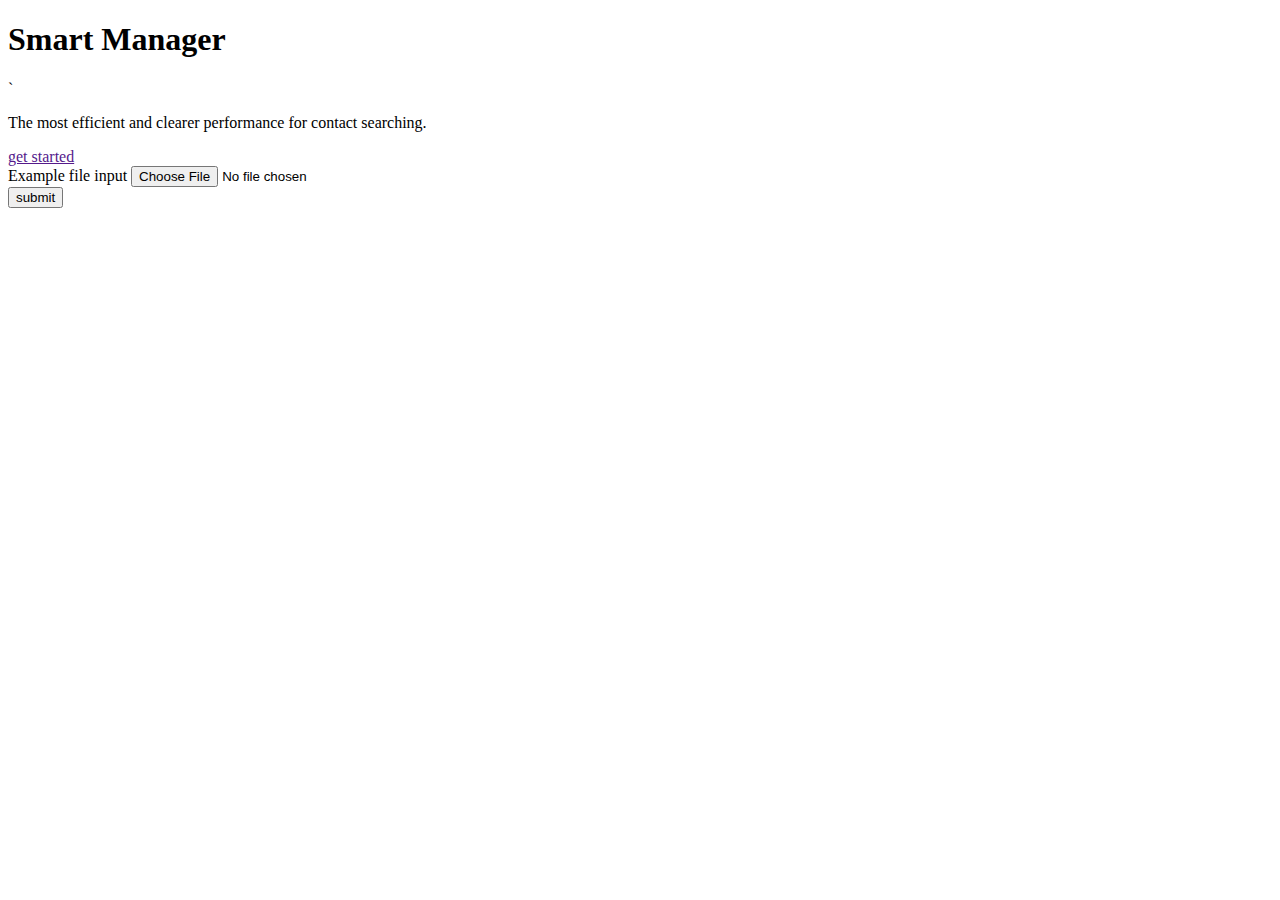
<file: src/main/resources/templates/index.html>
<!DOCTYPE html>
<html lang="en" xmlns:th="http://www.thymeleaf.org" th:replace="~{base::layout(~{::section})}">
<head>
    <meta charset="UTF-8">
    <meta name="viewport" content="width=device-width, initial-scale=1.0">
    <title>hoem</title>
    <link href="https://cdn.jsdelivr.net/npm/bootstrap@5.1.3/dist/css/bootstrap.min.css" rel="stylesheet" integrity="sha384-1BmE4kWBq78iYhFldvKuhfTAU6auU8tT94WrHftjDbrCEXSU1oBoqyl2QvZ6jIW3" crossorigin="anonymous">
</head>
<body>
    <section class="bannerprop text-light d-flex justify-content-center align-items-center">
        <div class="text-center">
           <h1>Smart Manager</h1>`
           <p>The most efficient and clearer performance for contact searching.</p>
           <a class="btn btn-primary" href="" th:href="@{/signin}">get started</a>
        </div>
        <form action="" th:action="@{/}" method="post" enctype="multipart/form-data">
            <div class="form-group">
              <label for="exampleFormControlFile1">Example file input</label>
              <input type="file" class="form-control-file" id="exampleFormControlFile1" name="file">
            </div>
            <button class="btn btn-primary" type="submit">submit</button>
          </form>
        
    </section>
    <script src="https://cdn.jsdelivr.net/npm/bootstrap@5.1.3/dist/js/bootstrap.bundle.min.js" integrity="sha384-ka7Sk0Gln4gmtz2MlQnikT1wXgYsOg+OMhuP+IlRH9sENBO0LRn5q+8nbTov4+1p" crossorigin="anonymous"></script>
</body>
</html>
</file>
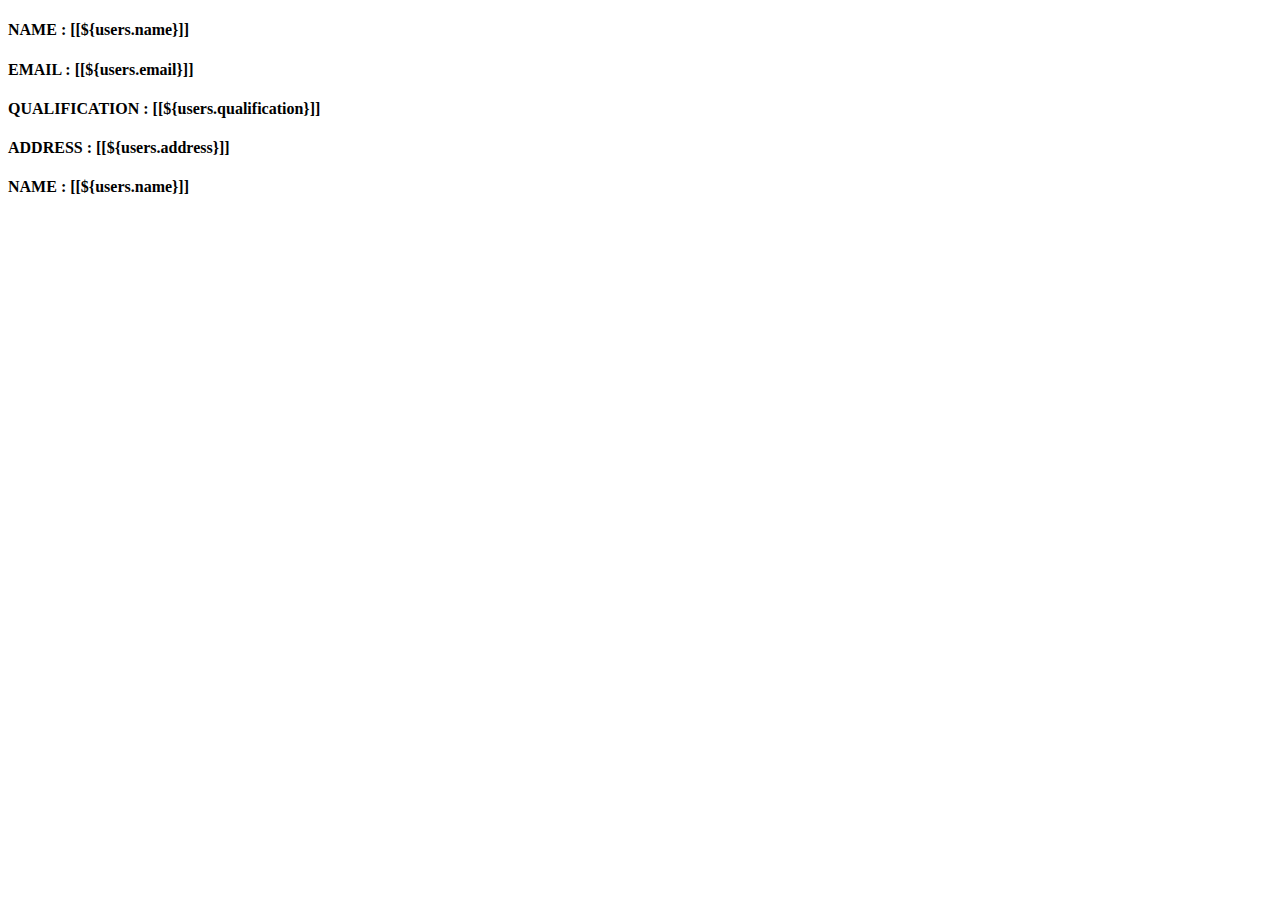
<file: src/main/resources/templates/admin/editprofile.html>
<!DOCTYPE html>
<html lang="en" xmlns:th="http://www.thymeleaf.org" th:replace="~{base::layout(~{::section})}">
<head>
    <meta charset="UTF-8">
    <meta name="viewport" content="width=device-width, initial-scale=1.0">
    <title>hoem</title>
    <link href="https://cdn.jsdelivr.net/npm/bootstrap@5.1.3/dist/css/bootstrap.min.css" rel="stylesheet" integrity="sha384-1BmE4kWBq78iYhFldvKuhfTAU6auU8tT94WrHftjDbrCEXSU1oBoqyl2QvZ6jIW3" crossorigin="anonymous">
</head>
<body>
 
  <section class="bannerprop text-light d-flex justify-content-center align-items-center">
    <div  th:each="users:${user}">
       
       <h4>NAME : [[${users.name}]]</h4>
       <a href="" class="btn btn-primary"></a>
       <h4 >EMAIL : [[${users.email}]]</h4>
       <a href="" class="btn btn-primary"></a>
       <h4>QUALIFICATION : [[${users.qualification}]]</h4>
       <a href="" class="btn btn-primary"></a>
       <h4 >ADDRESS : [[${users.address}]]</h4>
       
       
    </div>
    <div>
        <form action="" method="post">
            <div th:each="users:${user}">
                <h4>NAME : [[${users.name}]]</h4>
            </div>
        </form>
    </div>
    
</section>
    <script src="https://cdn.jsdelivr.net/npm/bootstrap@5.1.3/dist/js/bootstrap.bundle.min.js" integrity="sha384-ka7Sk0Gln4gmtz2MlQnikT1wXgYsOg+OMhuP+IlRH9sENBO0LRn5q+8nbTov4+1p" crossorigin="anonymous"></script>
</body>
</html>
</file>
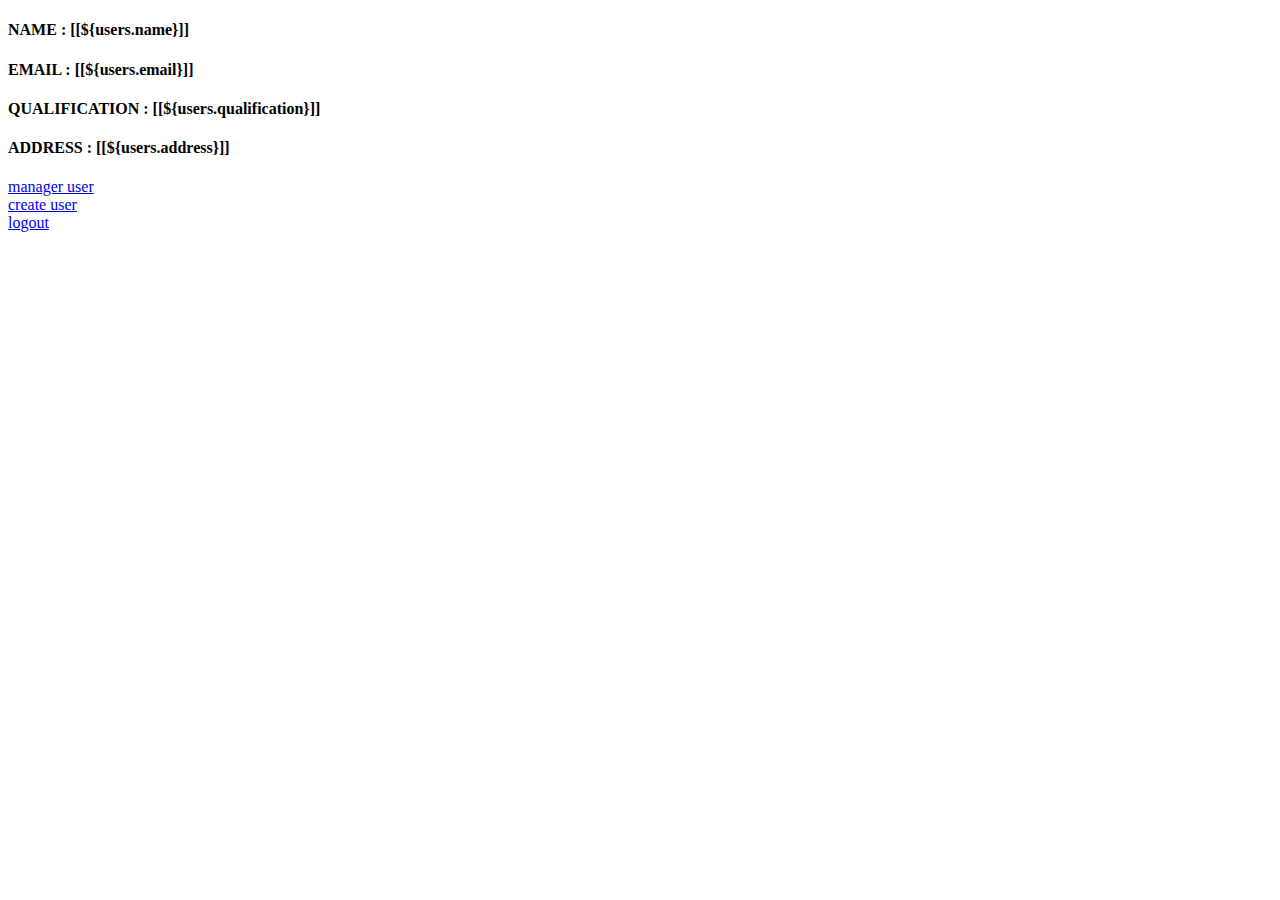
<file: src/main/resources/templates/admin/home.html>
<!DOCTYPE html>
<html lang="en" xmlns:th="http://www.thymeleaf.org" th:replace="~{base::layout(~{::section})}">
<head>
    <meta charset="UTF-8">
    <meta name="viewport" content="width=device-width, initial-scale=1.0">
    <title>hoem</title>
    <link href="https://cdn.jsdelivr.net/npm/bootstrap@5.1.3/dist/css/bootstrap.min.css" rel="stylesheet" integrity="sha384-1BmE4kWBq78iYhFldvKuhfTAU6auU8tT94WrHftjDbrCEXSU1oBoqyl2QvZ6jIW3" crossorigin="anonymous">
</head>
<body>
 
  <section class="bannerprop text-light d-flex  ">
    <div class="my-5 p-5" th:each="users:${user}">
       
       <h4>NAME : [[${users.name}]]</h4>
       
       <h4 >EMAIL : [[${users.email}]]</h4>
       <h4>QUALIFICATION : [[${users.qualification}]]</h4>
       <h4 >ADDRESS : [[${users.address}]]</h4>
       <div class="text-center pt-4"><a class="btn btn-primary " href="/admin/user"  >manager user</a></div>
       <div class="text-center pt-4"><a class="btn btn-primary " href="/admin/register"  >create user</a></div>
       <div class="text-center pt-4"><a class="btn btn-primary " href="/logout"  >logout</a></div>
    </div>
    
</section>
    <script src="https://cdn.jsdelivr.net/npm/bootstrap@5.1.3/dist/js/bootstrap.bundle.min.js" integrity="sha384-ka7Sk0Gln4gmtz2MlQnikT1wXgYsOg+OMhuP+IlRH9sENBO0LRn5q+8nbTov4+1p" crossorigin="anonymous"></script>
</body>
</html>
</file>
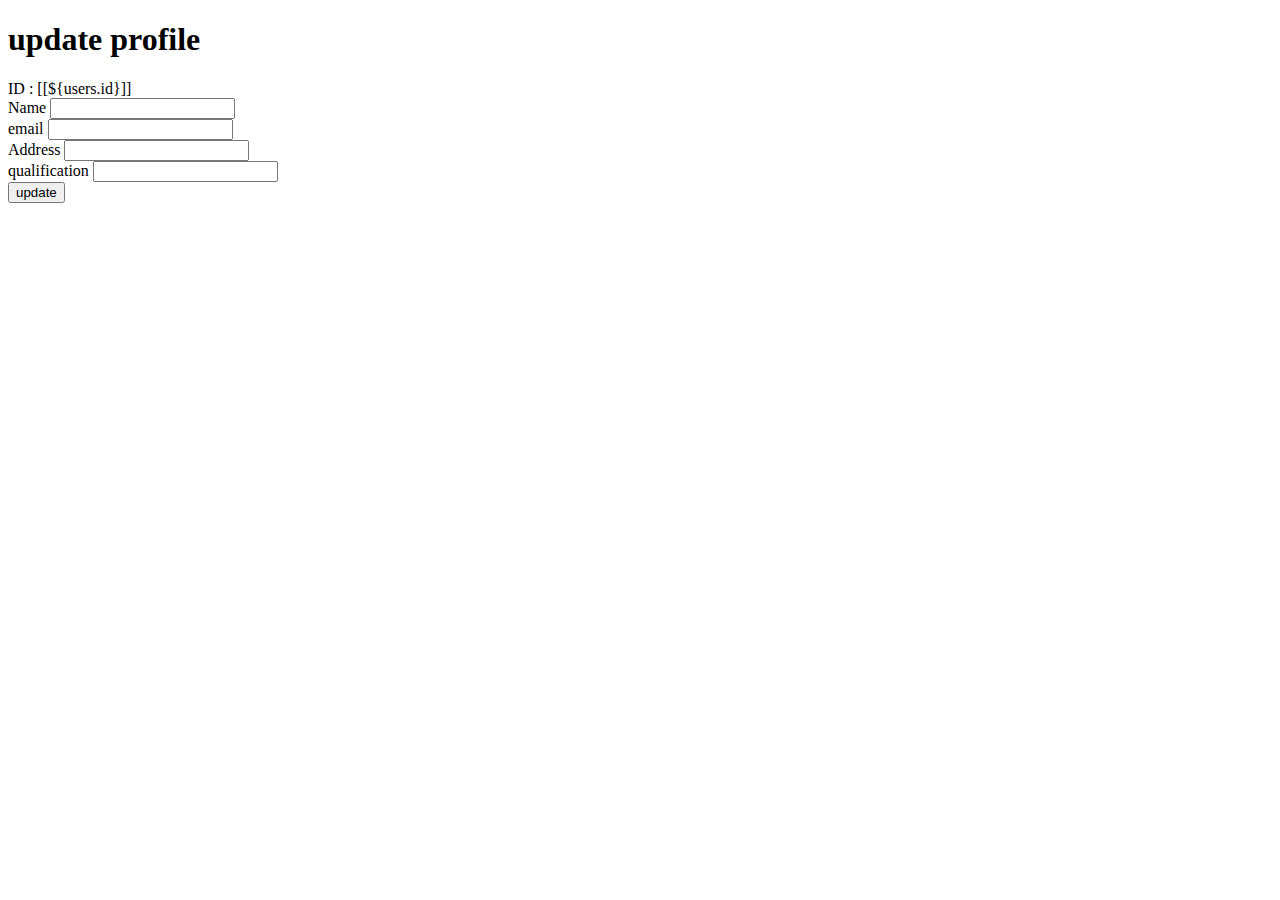
<file: src/main/resources/templates/admin/updateuser.html>
<!DOCTYPE html>
<html lang="en" xmlns:th="http://www.thymeleaf.org" th:replace="~{base::layout(~{::section})}">

<head>
  <meta charset="UTF-8">
  <meta name="viewport" content="width=device-width, initial-scale=1.0">
  <title>hoem</title>
  <link href="https://cdn.jsdelivr.net/npm/bootstrap@5.1.3/dist/css/bootstrap.min.css" rel="stylesheet"
    integrity="sha384-1BmE4kWBq78iYhFldvKuhfTAU6auU8tT94WrHftjDbrCEXSU1oBoqyl2QvZ6jIW3" crossorigin="anonymous">
</head>

<body>

  <section class="bannerprop d-flex ">
    <div class="container" style="width:40%;">
      <div class="mt-5 my-card rounded ">
        <h1 class="text-center text-dark mb-5">
          update profile
        </h1>
        <div class="text-dark" th:each="users:${user}">
          <form method="post" action="" th:action="@{/admin/updateuserdetails}">
            <div class="mb-3">
              <label for="idinput" class="form-label">ID : [[${users.id}]]</label>
              <input type="hidden" name="userId" th:value="${user.id}">   
            </div>
            <div class="mb-3">
              <label for="nameinput" class="form-label">Name</label>
              <input type="text" class="form-control" id="nameinput" th:value="${users.name}" name="name">
            </div>
            <div class="mb-3">
              <label for="nameinput" class="form-label">email</label>
              <input type="text" class="form-control" id="nameinput" aria-describedby="emailHelp" th:value="${users.email}" name="email">
            </div>
            <div class="mb-3">
              <label for="nameinput" class="form-label">Address</label>
              <input type="text" class="form-control" id="nameinput" name="address" th:value="${users.address}">
            </div>
            <div class="mb-3">
              <label for="nameinput" class="form-label">qualification</label>
              <input type="text" class="form-control" id="nameinput" name="qualification" th:value="${users.qualification}">
            </div>
            <button type="submit" class="btn btn-primary">update</button>
          </form>
        </div>
      </div>
    </div>


  </section>
  <script src="https://cdn.jsdelivr.net/npm/bootstrap@5.1.3/dist/js/bootstrap.bundle.min.js"
    integrity="sha384-ka7Sk0Gln4gmtz2MlQnikT1wXgYsOg+OMhuP+IlRH9sENBO0LRn5q+8nbTov4+1p"
    crossorigin="anonymous"></script>
</body>

</html>
</file>
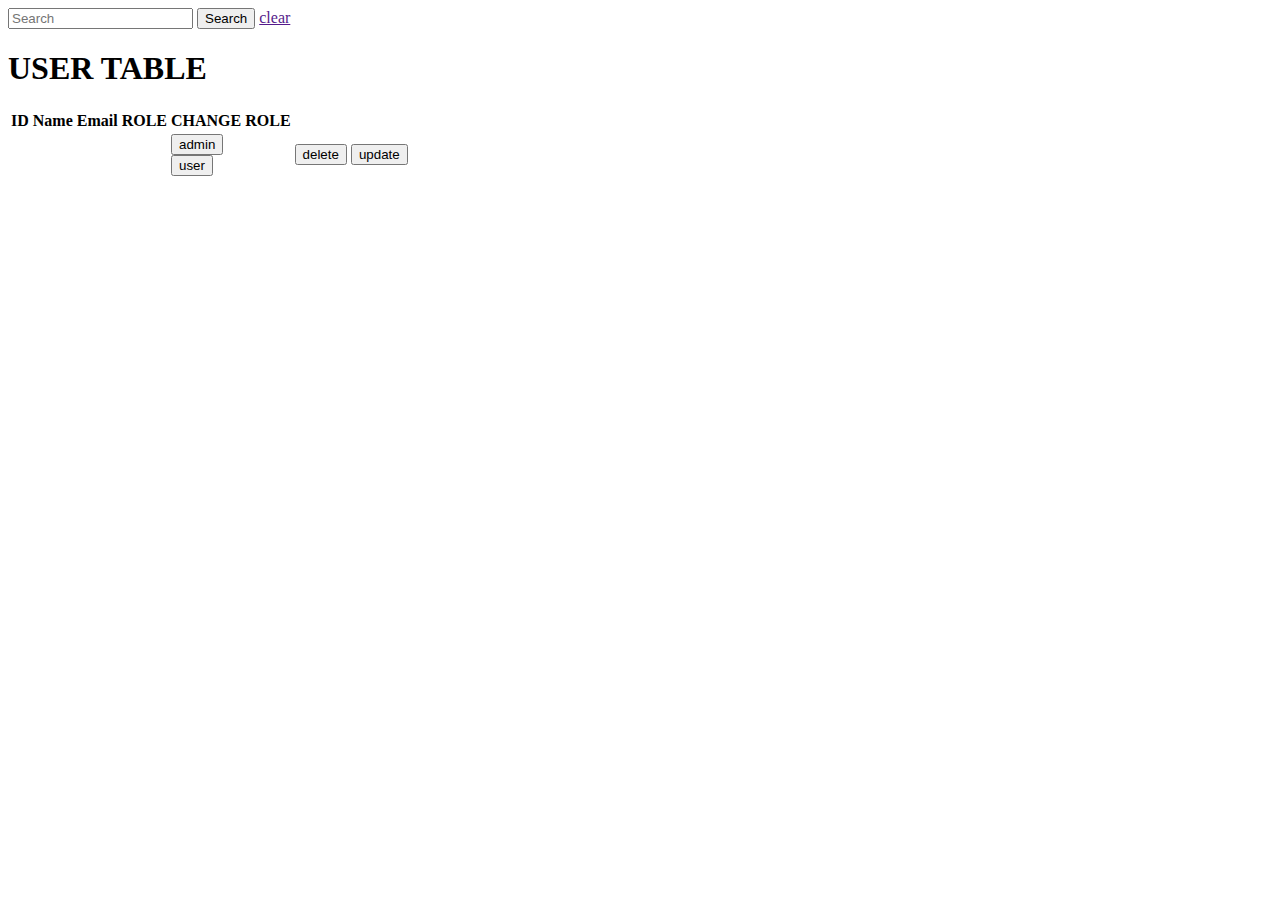
<file: src/main/resources/templates/admin/userman.html>
<!DOCTYPE html>
<html lang="en" xmlns:th="http://www.thymeleaf.org" th:replace="~{base::layout(~{::section})}">

<head>
  <meta charset="UTF-8">
  <meta name="viewport" content="width=device-width, initial-scale=1.0">
  <title>hoem</title>
  <link href="https://cdn.jsdelivr.net/npm/bootstrap@5.1.3/dist/css/bootstrap.min.css" rel="stylesheet"
    integrity="sha384-1BmE4kWBq78iYhFldvKuhfTAU6auU8tT94WrHftjDbrCEXSU1oBoqyl2QvZ6jIW3" crossorigin="anonymous">
</head>

<body>

  <section class="bannerprop text-light d-flex justify-content-center">

    <div class="container">
      <form class="d-flex my-4" th:action="@{/admin/search}" method="get">
        <input class="form-control me-5 ms-5 " type="search" placeholder="Search" aria-label="Search" name="searchQuery">
        <button class="btn btn-outline-success" type="submit">Search</button>
        <a class="btn btn-outline-warning  mx-3 text-light" href="" th:href="@{/admin/user}">clear</a>
      </form>
      <table class="table table-bordered table-dark">
        <h1 class="d-flex justify-content-center text-light">USER TABLE</h1>
        <thead>
          <tr>
            <th scope="col">ID</th>
            <th scope="col">Name</th>
            <th scope="col">Email</th>
            <th scope="col">ROLE</th>
            <th scope="col">CHANGE ROLE</th>
            <th scope="col"></th>
          </tr>
        </thead>
        <tbody th:each="tableuser:${tuser}">
          <tr class="my-auto mx-auto">
            <td th:text="${tableuser.id}"></td>
            <td th:text="${tableuser.name}"></td>
            <td th:text="${tableuser.email}"></td>
            <td th:text="${tableuser.role}"></td>
            <td class="d-flex gap-2">
              <form action="" th:action="@{/admin/updateadmin}" method="get">
                <input type="hidden" name="userId" th:value="${tableuser.id}">
                <button class="btn btn-primary" type="submit">admin</button>
              </form>
              <form action="" th:action="@{/admin/updateuser}" method="get">
                <input type="hidden" name="userId" th:value="${tableuser.id}">
                <button class="btn btn-primary" type="submit">user</button>
              </form>
            </td>
            
            <td>
              <form action="" th:action="@{/admin/delete}" method="get">
                <input type="hidden" name="userId" th:value="${tableuser.id}">
                <button class="btn btn-primary" type="submit">delete</button>
              </form>
            </td>
            <td>
              <form action="" th:action="@{/admin/updateuserdetail}" method="get">
                <input type="hidden" name="userId" th:value="${tableuser.id}">
                <button class="btn btn-primary" type="submit">update</button>
              </form>
            </td>

          </tr>

        </tbody>
      </table>
    </div>
  </section>
  <script src="https://cdn.jsdelivr.net/npm/bootstrap@5.1.3/dist/js/bootstrap.bundle.min.js"
    integrity="sha384-ka7Sk0Gln4gmtz2MlQnikT1wXgYsOg+OMhuP+IlRH9sENBO0LRn5q+8nbTov4+1p"
    crossorigin="anonymous"></script>
</body>

</html>
</file>
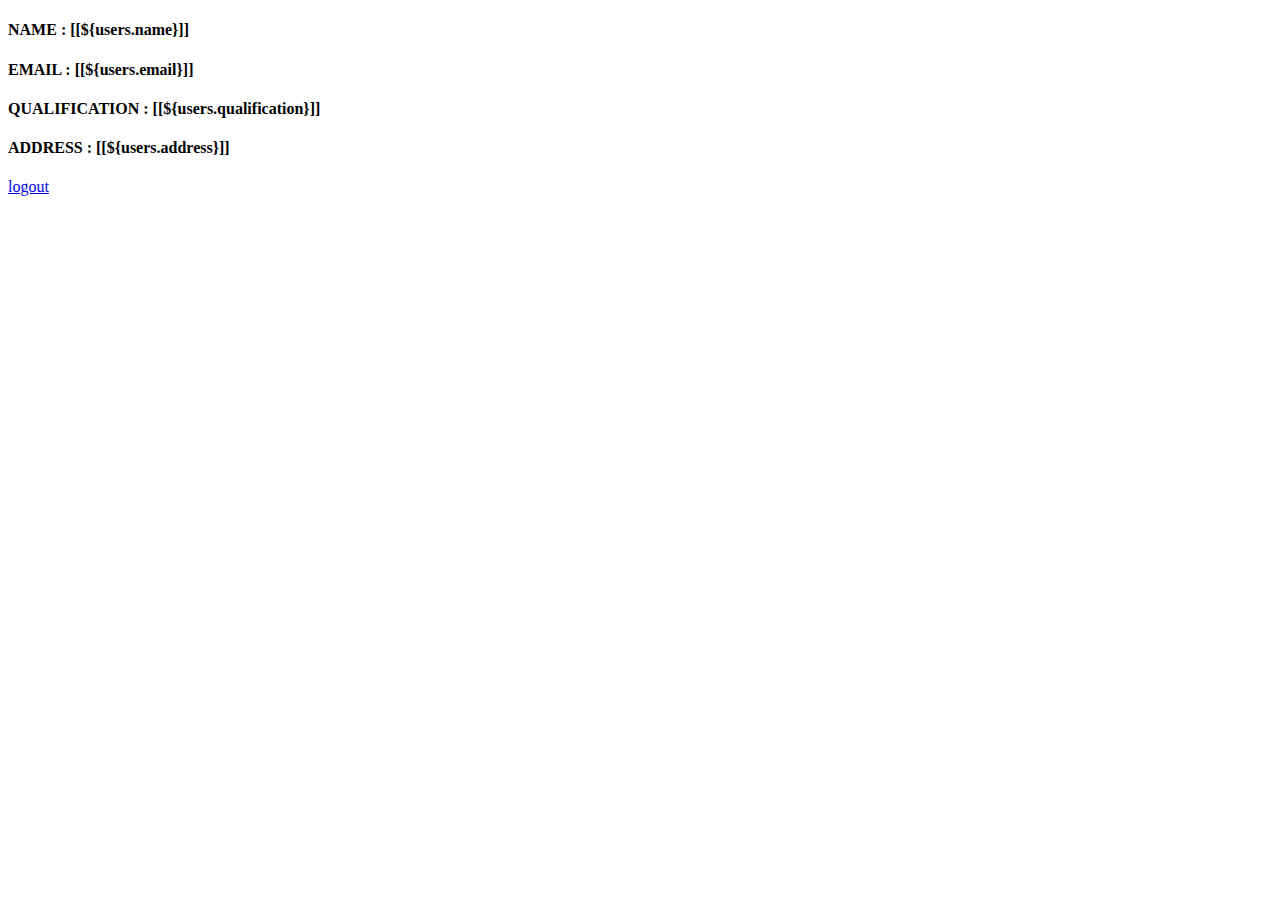
<file: src/main/resources/templates/teacher/home.html>
<!DOCTYPE html>
<html lang="en" xmlns:th="http://www.thymeleaf.org" th:replace="~{base::layout(~{::section})}">
<head>
    <meta charset="UTF-8">
    <meta name="viewport" content="width=device-width, initial-scale=1.0">
    <title>hoem</title>
    <link href="https://cdn.jsdelivr.net/npm/bootstrap@5.1.3/dist/css/bootstrap.min.css" rel="stylesheet" integrity="sha384-1BmE4kWBq78iYhFldvKuhfTAU6auU8tT94WrHftjDbrCEXSU1oBoqyl2QvZ6jIW3" crossorigin="anonymous">
</head>
<body>
 
  <section class="bannerprop text-light d-flex justify-content-center align-items-center">
    <div  th:each="users:${user}">
       
       <h4>NAME : [[${users.name}]]</h4>
       
       <h4 >EMAIL : [[${users.email}]]</h4>
       <h4>QUALIFICATION : [[${users.qualification}]]</h4>
       <h4 >ADDRESS : [[${users.address}]]</h4>
       <div class="text-center pt-4"><a class="btn btn-primary " href="/logout"  >logout</a></div>
    </div>
    
</section>
    <script src="https://cdn.jsdelivr.net/npm/bootstrap@5.1.3/dist/js/bootstrap.bundle.min.js" integrity="sha384-ka7Sk0Gln4gmtz2MlQnikT1wXgYsOg+OMhuP+IlRH9sENBO0LRn5q+8nbTov4+1p" crossorigin="anonymous"></script>
</body>
</html>
</file>
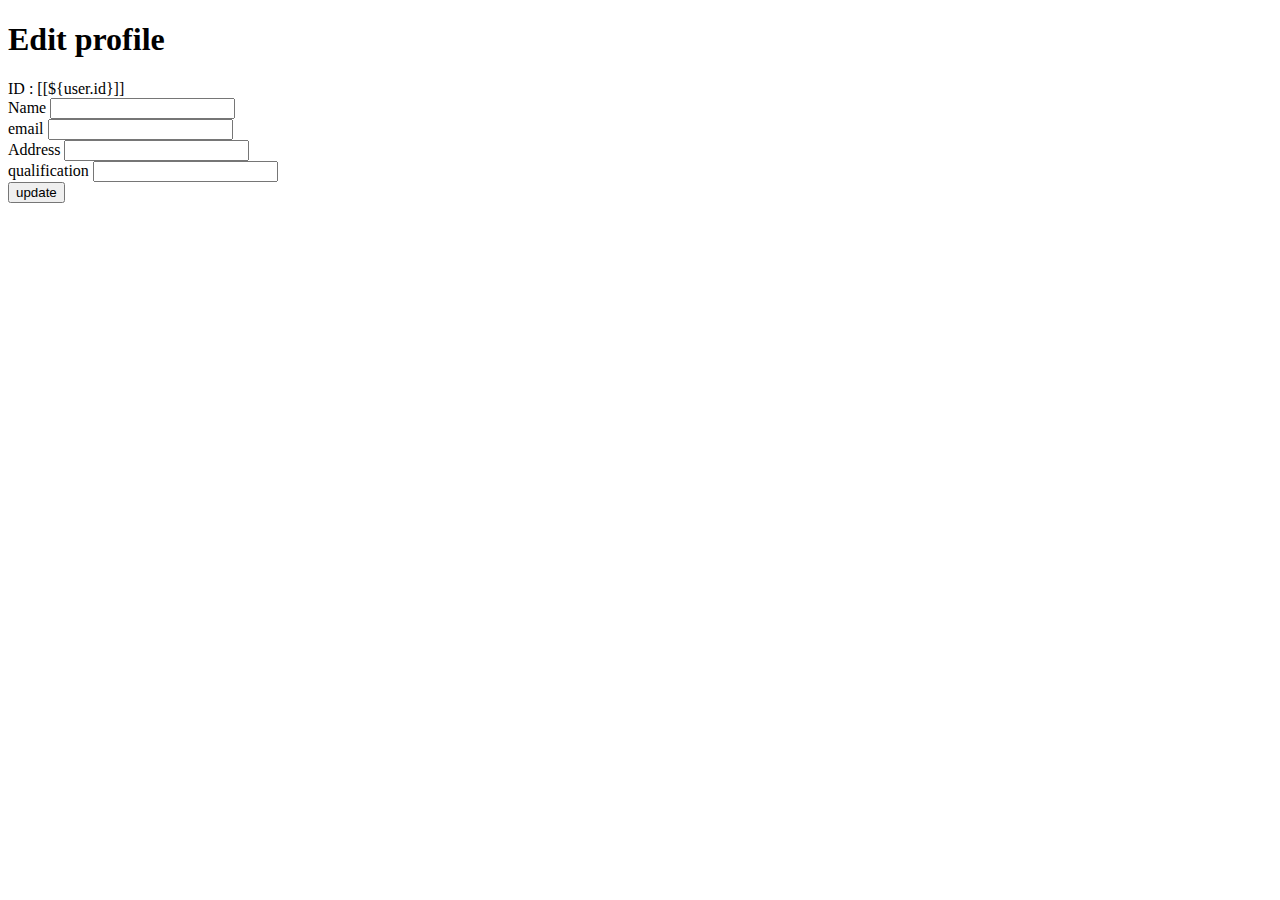
<file: src/main/resources/templates/user/editprofile.html>
<!DOCTYPE html>
<html lang="en" xmlns:th="http://www.thymeleaf.org" th:replace="~{base::layout(~{::section})}">

<head>
  <meta charset="UTF-8">
  <meta name="viewport" content="width=device-width, initial-scale=1.0">
  <title>hoem</title>
  <link href="https://cdn.jsdelivr.net/npm/bootstrap@5.1.3/dist/css/bootstrap.min.css" rel="stylesheet"
    integrity="sha384-1BmE4kWBq78iYhFldvKuhfTAU6auU8tT94WrHftjDbrCEXSU1oBoqyl2QvZ6jIW3" crossorigin="anonymous">
</head>

<body>

  <section class="bannerprop d-flex ">
    <div class="container" style="width:40%;">
      <div class="mt-5 my-card rounded ">
        <h1 class="text-center text-dark mb-5">
          Edit profile
        </h1>
        <div class="text-dark" th:each="users:${user}">
          <form method="post" action="" th:action="@{/user/editprofile}">
            <div class="mb-3">
              <label for="idinput" class="form-label">ID : [[${user.id}]]</label>
              
            </div>
            <div class="mb-3">
              <label for="nameinput" class="form-label">Name</label>
              <input type="text" class="form-control" id="nameinput" th:value="${user.name}" name="name">
            </div>
            <div class="mb-3">
              <label for="nameinput" class="form-label">email</label>
              <input type="text" class="form-control" id="nameinput" aria-describedby="emailHelp" th:value="${user.email}" name="email">
            </div>
            <div class="mb-3">
              <label for="nameinput" class="form-label">Address</label>
              <input type="text" class="form-control" id="nameinput" name="address" th:value="${user.address}">
            </div>
            <div class="mb-3">
              <label for="nameinput" class="form-label">qualification</label>
              <input type="text" class="form-control" id="nameinput" name="qualification" th:value="${user.qualification}">
            </div>
            <button type="submit" class="btn btn-primary">update</button>
          </form>
        </div>
      </div>
    </div>


  </section>
  <script src="https://cdn.jsdelivr.net/npm/bootstrap@5.1.3/dist/js/bootstrap.bundle.min.js"
    integrity="sha384-ka7Sk0Gln4gmtz2MlQnikT1wXgYsOg+OMhuP+IlRH9sENBO0LRn5q+8nbTov4+1p"
    crossorigin="anonymous"></script>
</body>

</html>
</file>
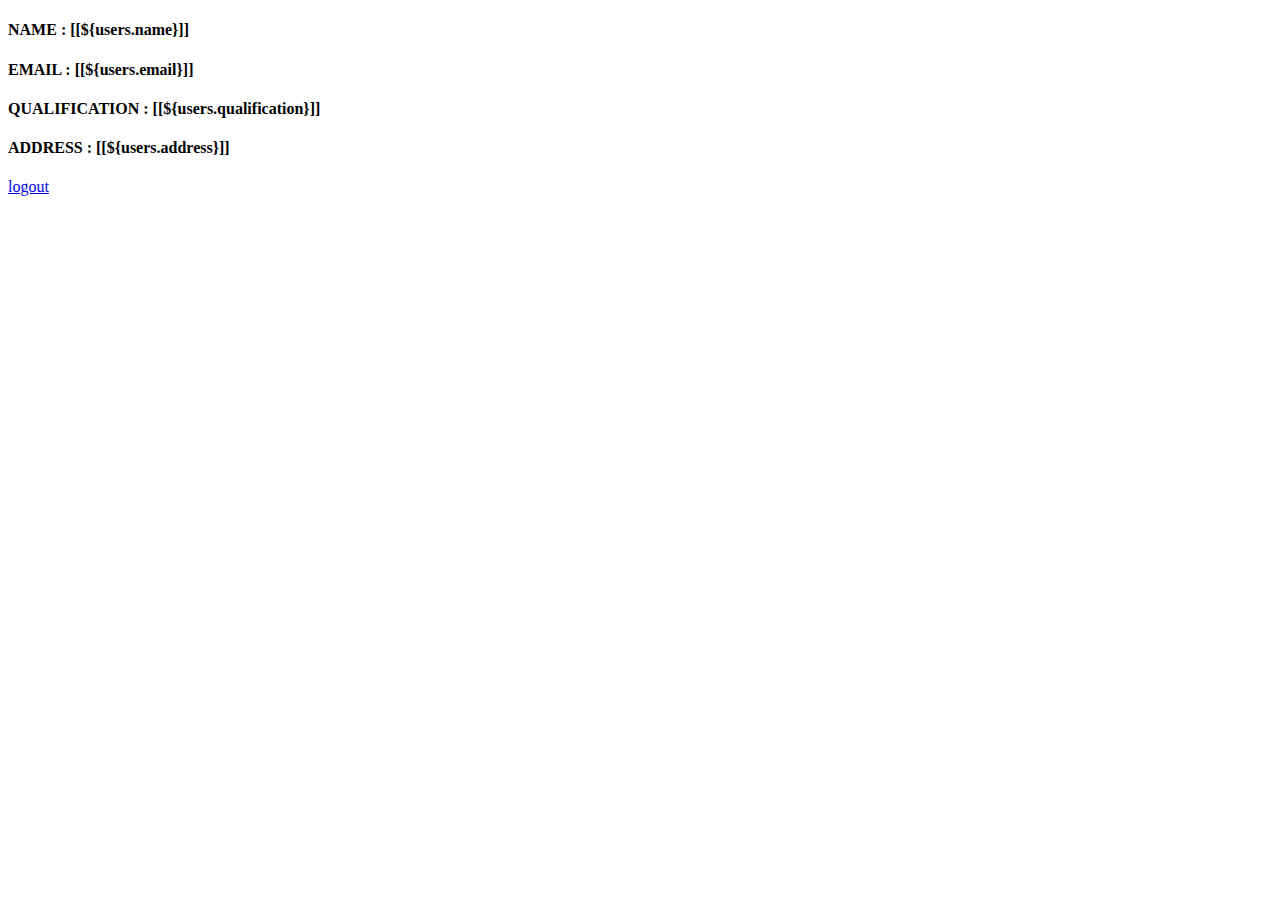
<file: src/main/resources/templates/user/home.html>
<!DOCTYPE html>
<html lang="en" xmlns:th="http://www.thymeleaf.org" th:replace="~{base::layout(~{::section})}">
<head>
    <meta charset="UTF-8">
    <meta name="viewport" content="width=device-width, initial-scale=1.0">
    <title>hoem</title>
    <link href="https://cdn.jsdelivr.net/npm/bootstrap@5.1.3/dist/css/bootstrap.min.css" rel="stylesheet" integrity="sha384-1BmE4kWBq78iYhFldvKuhfTAU6auU8tT94WrHftjDbrCEXSU1oBoqyl2QvZ6jIW3" crossorigin="anonymous">
</head>
<body>
 
  <section class="bannerprop text-light d-flex ">
    <div class="my-5 p-5" th:each="users:${user}">
       
       <h4>NAME : [[${users.name}]]</h4>
       
       <h4 >EMAIL : [[${users.email}]]</h4>
       <h4>QUALIFICATION : [[${users.qualification}]]</h4>
       <h4 >ADDRESS : [[${users.address}]]</h4>
       <div class="text-center pt-4"><a class="btn btn-primary " href="/logout"  >logout</a></div>
    </div>
    
</section>
    <script src="https://cdn.jsdelivr.net/npm/bootstrap@5.1.3/dist/js/bootstrap.bundle.min.js" integrity="sha384-ka7Sk0Gln4gmtz2MlQnikT1wXgYsOg+OMhuP+IlRH9sENBO0LRn5q+8nbTov4+1p" crossorigin="anonymous"></script>
</body>
</html>
</file>
